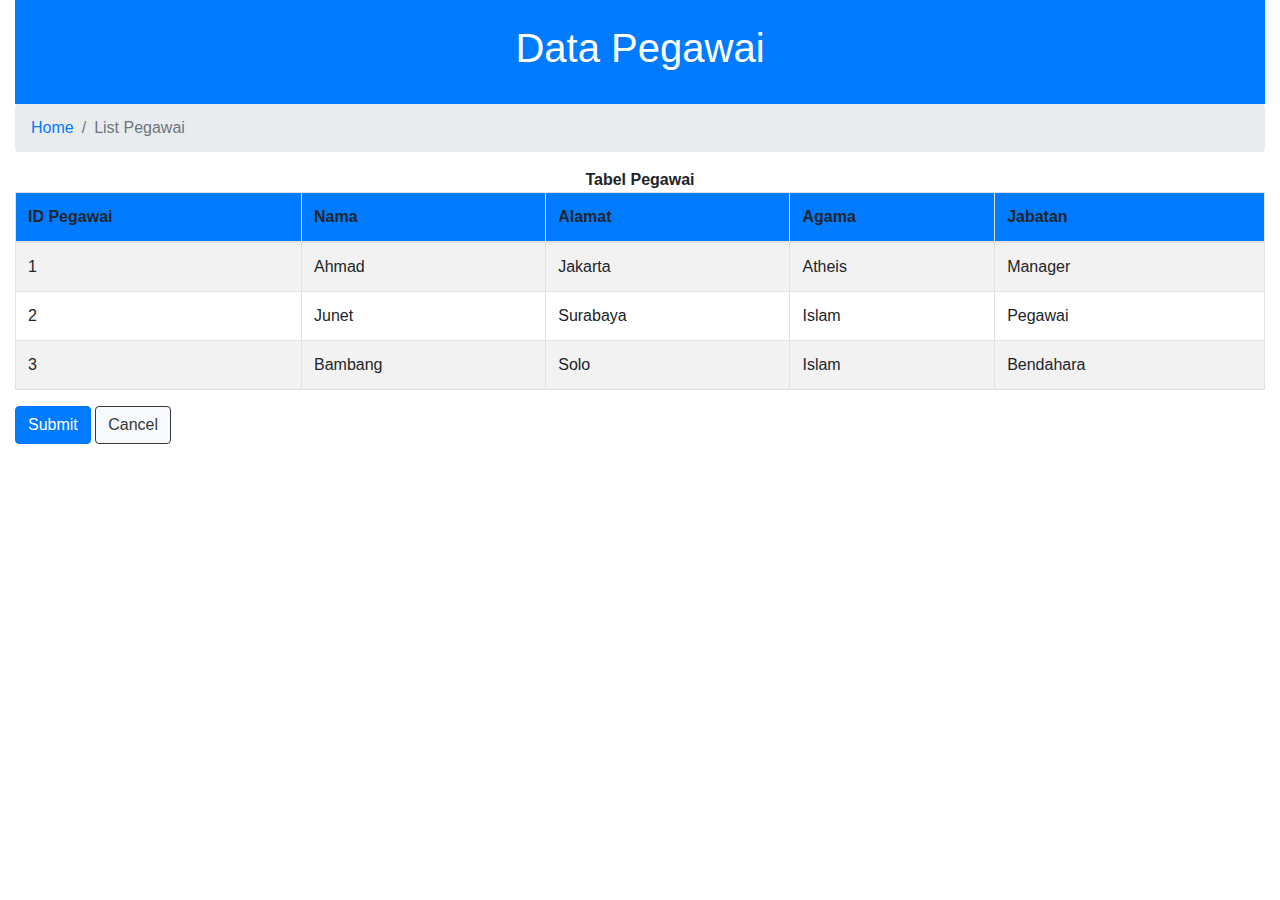
<file: gaji.html>
<!DOCTYPE html>
<html> 
<head> 
	<meta charset="utf-8"> 
	<meta name="viewport" content="width=device-width, initial-scale=1, shrink-to-fit=no">

	<link rel="stylesheet" href="assets/css/bootstrap.css"> 
	<title>Sistem Informasi Penggajian</title> 
</head> 
<body> 


	<div class="container-fluid">
 
		<div class="bg-primary text-white text-center">
			<br/>
				<h1>Data Pegawai</h1> 
			<br/>

		</div>

		<nav aria-label="breadcrumb">
			<ol class="breadcrumb">
				<li class="breadcrumb-item"><a href="index.html">Home</a></li>
				<li class="breadcrumb-item active" aria-current="page">List Pegawai</li>
			</ol>
		</nav>

		<center>
			<caption><strong>Tabel Pegawai</strong></caption>
		</center>

		<div class="table-responsive">
		<table class="table table-bordered table-striped table-hover">
			<thead class="bg-primary">
				<tr>
					<th>ID Pegawai</th>
					<th>Nama</th>
					<th>Alamat</th>
					<th>Agama</th>
					<th>Jabatan</th>
				</tr>
			</thead>
			<tbody>
				<tr>
					<td>1</td>
					<td>Ahmad</td>
					<td>Jakarta</td>
					<td>Atheis</td>
					<td>Manager</td>
				</tr>
				<tr>
					<td>2</td>
					<td>Junet</td>
					<td>Surabaya</td>
					<td>Islam</td>
					<td>Pegawai</td>
				</tr>
				<tr>
					<td>3</td>
					<td>Bambang</td>
					<td>Solo</td>
					<td>Islam</td>
					<td>Bendahara</td>
				</tr>

			</tbody>
		</table>
 		</div>

<button type="button" class="btn btn-primary "> Submit <span class="badge badge-light"></span></button>
<button type="button" class="btn btn-light btn-outline-dark"> Cancel </button></div>

	<script src="assets/js/jquery.js"></script> 
	<script src="assets/js/popper.js"></script> 
	<script src="assets/js/bootstrap.js"></script>
</body> 
</html>
</file>
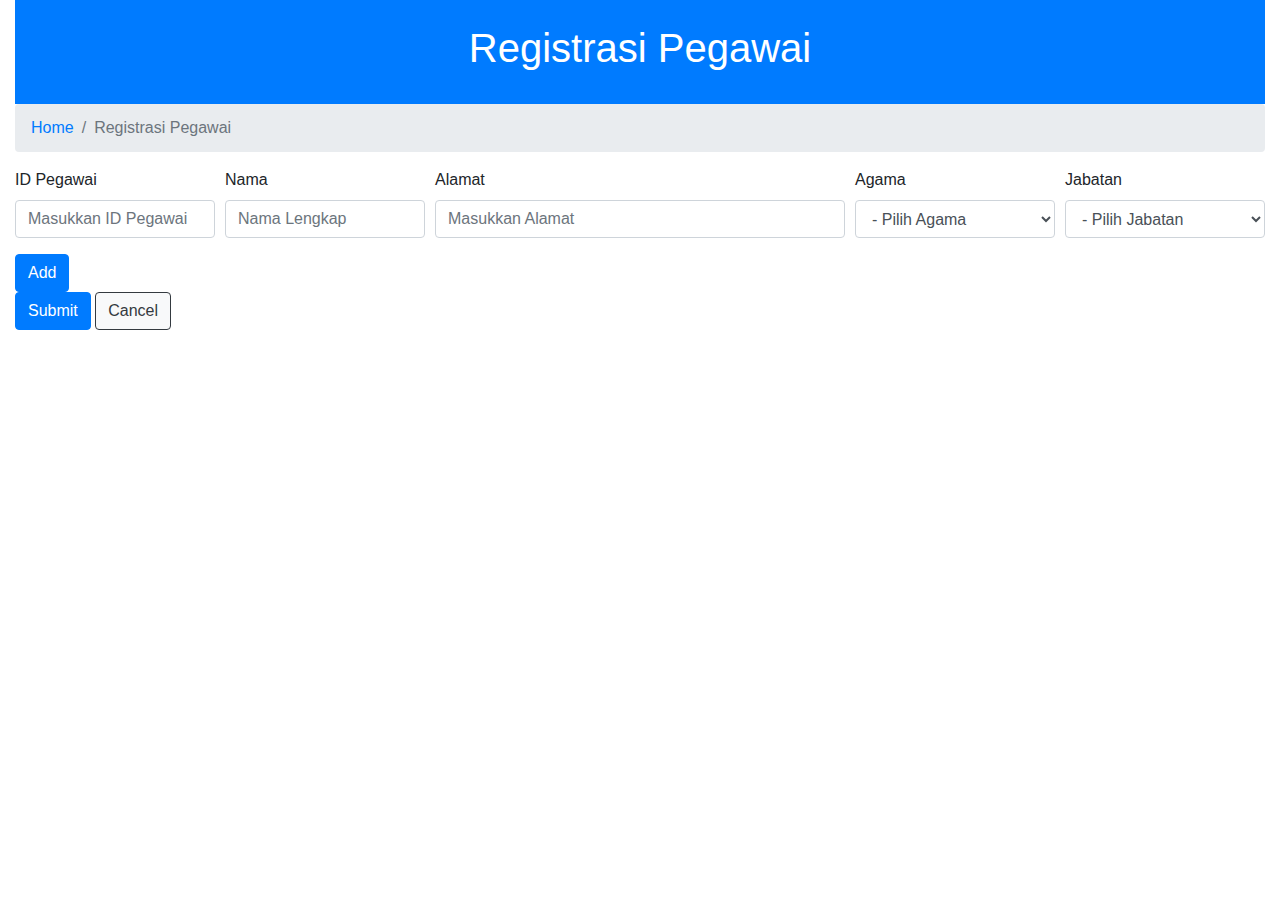
<file: register.html>
<!DOCTYPE html>
<html> 
<head> 
	<meta charset="utf-8"> 
	<meta name="viewport" content="width=device-width, initial-scale=1, shrink-to-fit=no">

	<link rel="stylesheet" href="assets/css/bootstrap.css"> 
	<title>Sistem Informasi Penggajian</title> 
</head> 
<body> 


	<div class="container-fluid">
 
		<div class="bg-primary text-white text-center">
			<br/>
				<h1>Registrasi Pegawai</h1> 
			<br/>

		</div>

		<nav aria-label="breadcrumb">
			<ol class="breadcrumb">
				<li class="breadcrumb-item"><a href="index.html">Home</a></li>
				<li class="breadcrumb-item active" aria-current="page">Registrasi Pegawai</li>
			</ol>
		</nav>

		<form>
		<div class="form-row">
			<div class="form-group col-md-2">
				<label for="idpegawai">ID Pegawai</label>
				<input type="text" id="idpegawai" class="form-control" placeholder="Masukkan ID Pegawai">
			</div>
			<div class="form-group col-md-2">
				<label for="nama">Nama</label>
				<input type="text" id="nama" class="form-control" placeholder="Nama Lengkap">
			</div>
		 	<div class="form-group col-md-4">
				<label for="alamat">Alamat</label>
				<input type="text" id="alamat" class="form-control" placeholder="Masukkan Alamat">
			</div>
			<div class="form-group col-md-2">
				<label for="agama">Agama</label>
				<select id="Jabatan" class="form-control">
					<option value="">- Pilih Agama</option>
					<option value="">Islam</option>
					<option value="">Kristen</option>
					<option value="">Atheis</option>
				</select>
			</div>
			<div class="form-group col-md-2">
				<label for="jabatan">Jabatan</label>
				<select id="Jabatan" class="form-control">
					<option value="">- Pilih Jabatan</option>
					<option value="">Manager</option>
					<option value="">Pegawai</option>
					<option value="">Bendahara</option>
				</select>
			</div>
		</div>
		<button type="button" class="btn btn-primary"> Add <span class="badge badge-light"></span></button>
		</form>

		
<button type="button" class="btn btn-primary "> Submit <span class="badge badge-light"></span></button>
<button type="button" class="btn btn-light btn-outline-dark"> Cancel </button></div>

	<script src="assets/js/jquery.js"></script> 
	<script src="assets/js/popper.js"></script> 
	<script src="assets/js/bootstrap.js"></script>
</body> 
</html>
</file>
